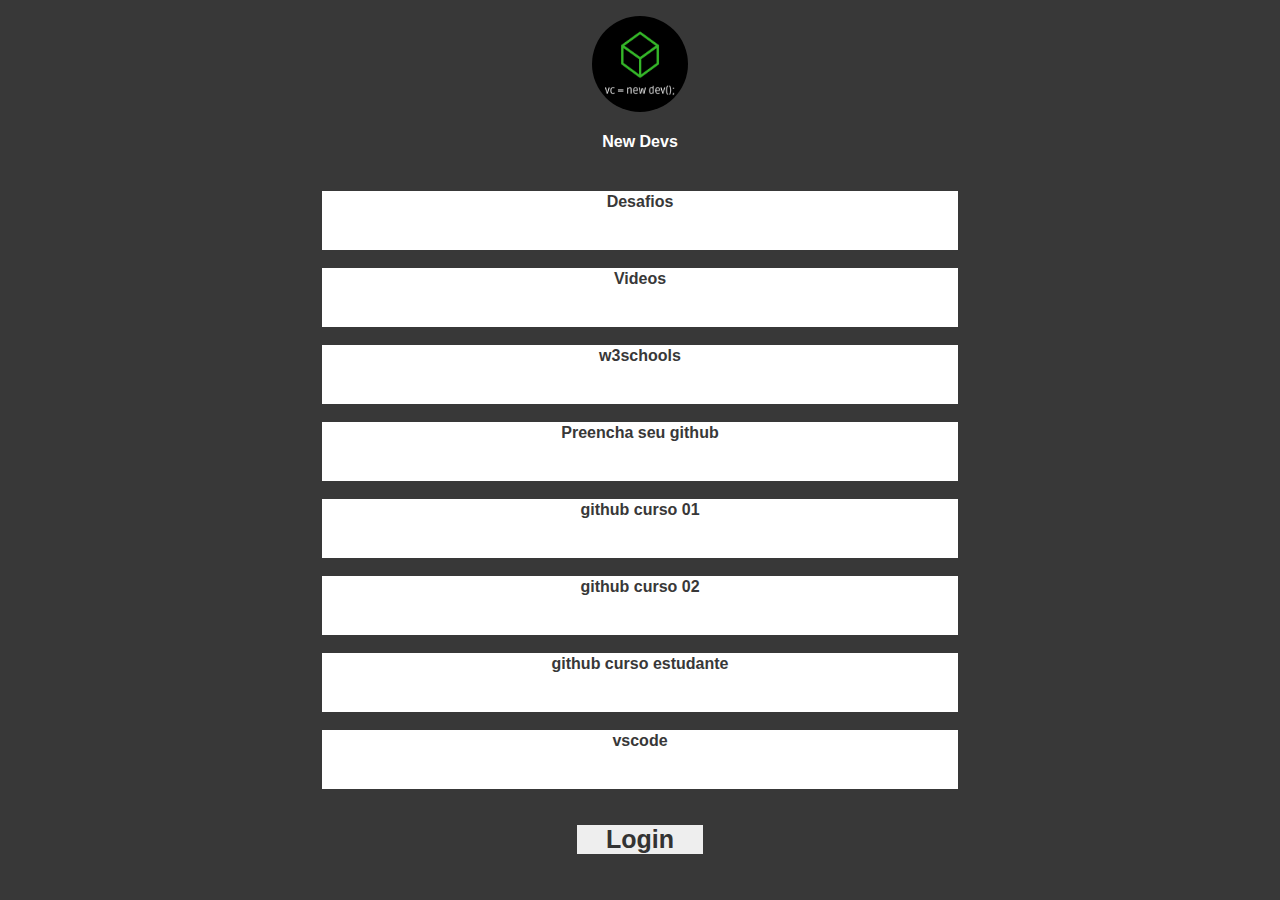
<file: index.html>
<!DOCTYPE html>
<html lang="en">
<head>
    <meta charset="UTF-8">
    <meta http-equiv="X-UA-Compatible" content="IE=edge">
    <meta name="viewport" content="width=device-width, initial-scale=1.0">
    <title>New Devs | Linktree</title>
    <link rel="stylesheet" href="style.css">
</head>
<body>
    <!--Imagem newDevs-->
    <figure>
        <img src="newdevs.png">
    </figure>

        <h4><strong>New Devs</strong></h4>
    </div>
    <!--Box de links-->
    <div>
        <br>
        
            <a href="https://drive.google.com/drive/folders/1U4i0iziquwNnn2uiRR7Bmb-TCtDwwEJe?usp=sharing" class="links" target="_blank">Desafios</a>   
        
        <br>

            <a href="https://www.youtube.com/playlist?list=PLUHlvOKm32i4BJlSU51MgX-BkJfXqoVoO" class="links" target="_blank">Videos</a>
        <br>
        
            <a href="https://www.w3schools.com/html/default.asp" class="links" target="_blank">w3schools</a>
        <br>
        
            <a href="https://forms.gle/iJuLyBom6GkbeL1p7" class="links" target="_blank">Preencha seu github</a>
        <br>
        
            <a href="https://www.youtube.com/playlist?list=PLUHlvOKm32i455GLqvR8zx_kNHW6SD22-" class="links" target="_blank">github curso 01</a>
        <br>

            <a href="https://www.youtube.com/playlist?list=PLHz_AreHm4dm7ZULPAmadvNhH6vk9oNZA" class="links" target="_blank">github curso 02</a>
        <br>

            <a href="https://education.github.com/pack  " class="links" target="_blank">github curso estudante</a>
        <br>
       
            <a href="https://code.visualstudio.com/" class="links" target="_blank">vscode</a>

        <br>
    </div>
    <br>
    <div>
        <a href="login.html" class="admin">Login</a>
    </div>
</body>
</html>
</file>
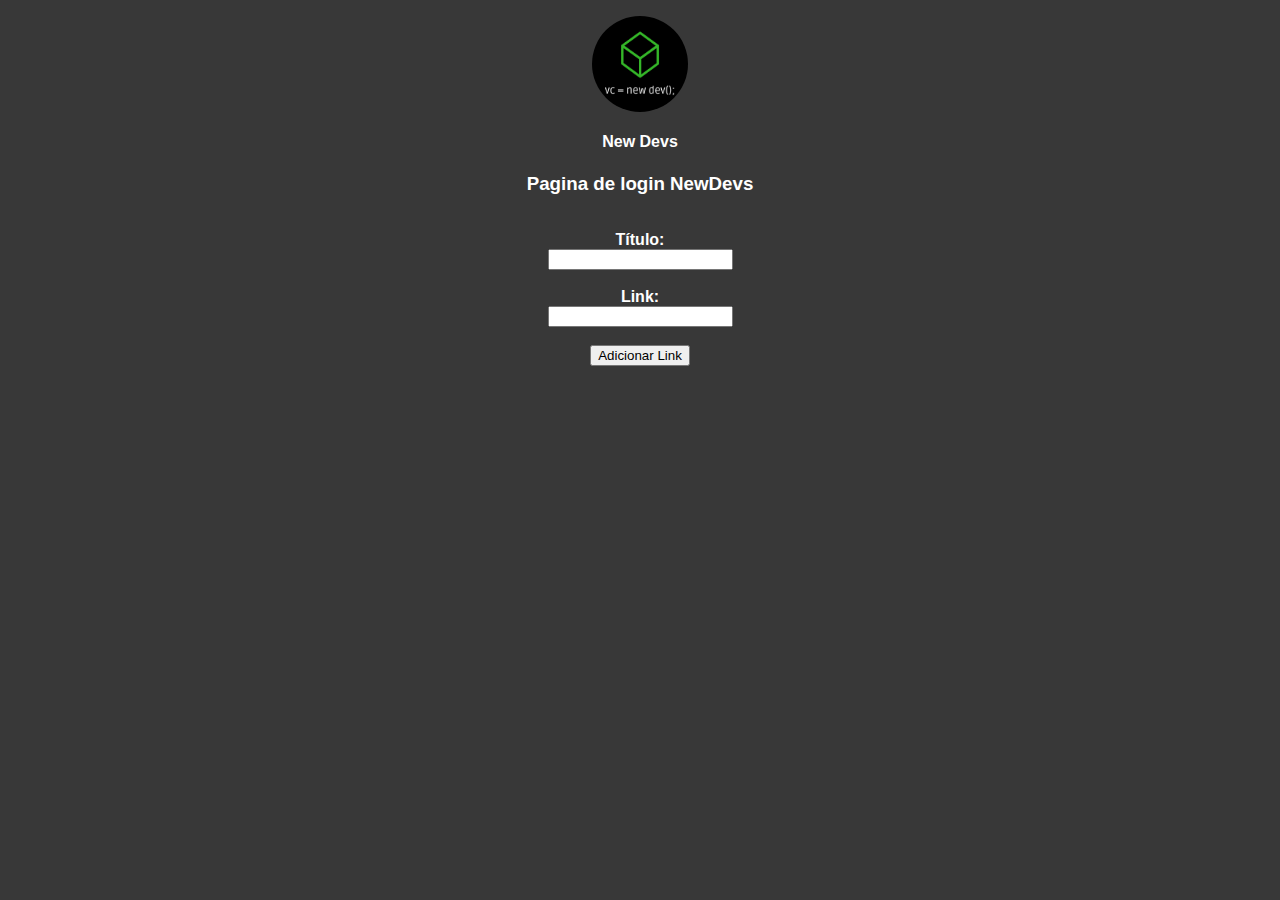
<file: admin.html>
<!DOCTYPE html>
<html lang="en">
<head>
    <meta charset="UTF-8">
    <meta http-equiv="X-UA-Compatible" content="IE=edge">
    <meta name="viewport" content="width=device-width, initial-scale=1.0">
    <title>New Devs| Admin</title>
    <link rel="stylesheet" href="style.css">
</head>

<body>

    <!--Imagem newDevs-->
    <figure>

        <img src="newdevs.png">

    </figure>

        <h4><strong>New Devs</strong></h4>

    </div>

    <!--Formulario de login-->
    <h3>Pagina de login NewDevs</h3>

    <br>

    <form action="">

        <div>
            <label for="tittle">Título:</label><br>
            <input type="text" id="tittle" name="tittle">
        </div>

        <br>

        <div>
            <label for="newlink">Link:</label><br>
            <input type="text" id="newlink" name="newlink">
        </div>

        <br>

        <input type="submit" value="Adicionar Link">
        
        <br>

    </form>
</body>
</html>
</file>
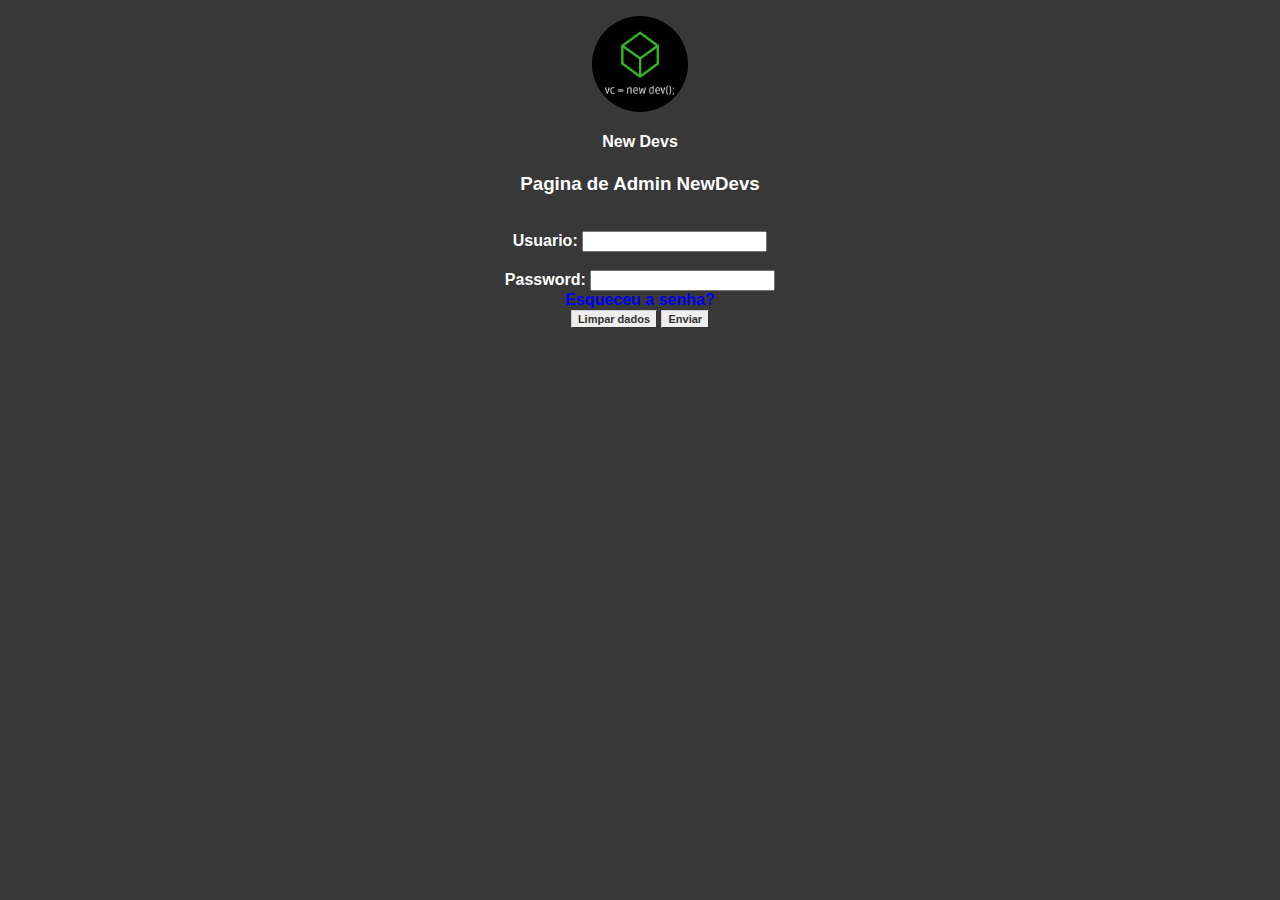
<file: login.html>
<!DOCTYPE html>
<html lang="en">
<head>
    <meta charset="UTF-8">
    <meta http-equiv="X-UA-Compatible" content="IE=edge">
    <meta name="viewport" content="width=device-width, initial-scale=1.0">
    <title>New Devs| Login</title>
    <link rel="stylesheet" href="style.css">
</head>
<body>
    <!--Imagem newDevs-->
    <figure>
        <img src="newdevs.png">
    </figure>

        <h4><strong>New Devs</strong></h4>
    </div>
    <!--Formulario de login-->
    <h3>Pagina de Admin NewDevs</h3>
    <br>
    <form action="">
        <div>
            <label for="user">Usuario:</label>
            <input type="text" name="user" value="">
        </div>
        <br>
        <div>
            <label for="password">Password:</label>
            <input type="password" name="password" value="">
        </div>
        
        <a href="pass.html">Esqueceu a senha?</a>
        <br>
        <a href="index.html" class="botao">Limpar dados</a>
        <a href="admin.html"  class="botao">Enviar</a>
        <!--<input type="submit" value="Limpar Campos">
        <input type="submit" value="Enviar">-->
    </form>
</body>
</html>
</file>
<file: style.css>
html{
    text-align: center;
    background-color: rgb(56, 56, 56);
    font-family: Karla, sans-serif;
    font-size: 16px;
    font-weight: 700;
    box-sizing: border-box;
}
strong{
    color: white;
}
.links{
    display: block;
    margin: auto;
    width: 50%;
    height: 55px;
    border: 2px solid rgb(255, 255, 255);
    background-color: white;
    color: rgb(56, 56, 56);
    text-align: center;
}
img{
    display: flex;
    margin-left: auto;
    margin-right: auto;
    width: 96px;
    height: 96px;
    border-radius: 50%;
    max-width: 100%;

}
.links:hover,.admin:hover{
    background-color: rgb(56, 56, 56);
    border: 2px solid rgb(255, 255, 255);
    color: rgb(255, 255, 255);
}
a{
    text-align: center;
    text-decoration: none;
}
.admin{
    display: block;
    margin-top: 80px;
    margin-bottom: 10px;
    margin: auto;
    text-align: center;
    color: white;
    width: 10%;
    font-size: 25px;
    background-color: #EEEEEE;
    color: #333333;
    border: rgb(119, 119, 119);
}
label, h3{
    color: white;
}
.botao {
    font: bold 11px Arial;
    text-decoration: none;
    background-color: #EEEEEE;
    color: #333333;
    padding: 2px 6px 2px 6px;
    border-top: 1px solid #CCCCCC;
    border-right: 1px solid #333333;
    border-bottom: 1px solid #333333;
    border-left: 1px solid #CCCCCC;
}
</file>
